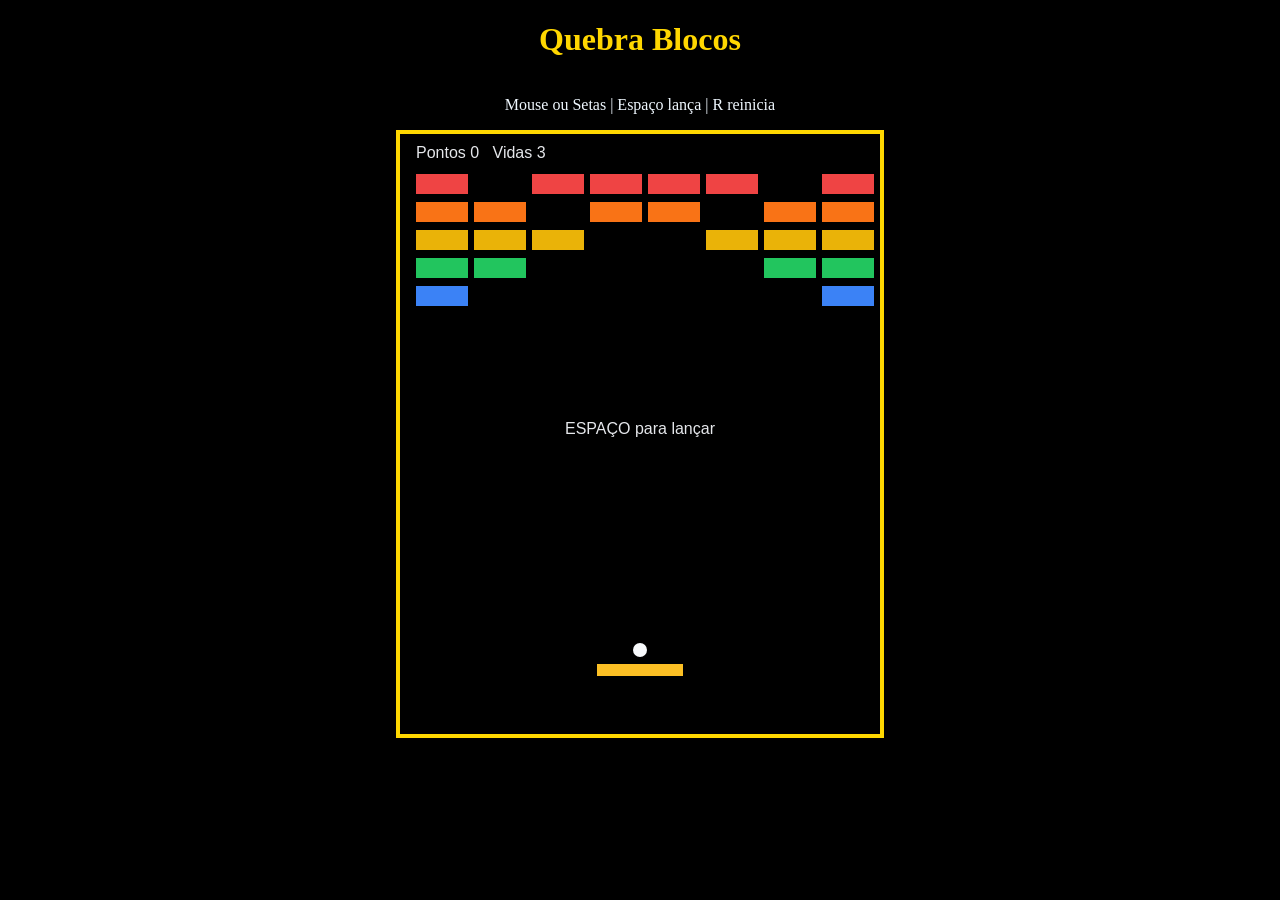
<file: blocos/index.html>
<!DOCTYPE html>
<html lang="pt-br">
<head>
    <meta charset="UTF-8">
    <meta name="viewport" content="width=device-width, initial-scale=1.0">
    <title>Blocos</title>
    <link rel="stylesheet" href="style.css">
</head>
<body>
    <h1>Quebra Blocos</h1>
    <p>Mouse ou Setas | Espaço lança | R reinicia</p>
    <canvas id="game" width="480" height="600"></canvas>
    <script src="Breakout Bits.js"></script>
</body>
</html>
</file>
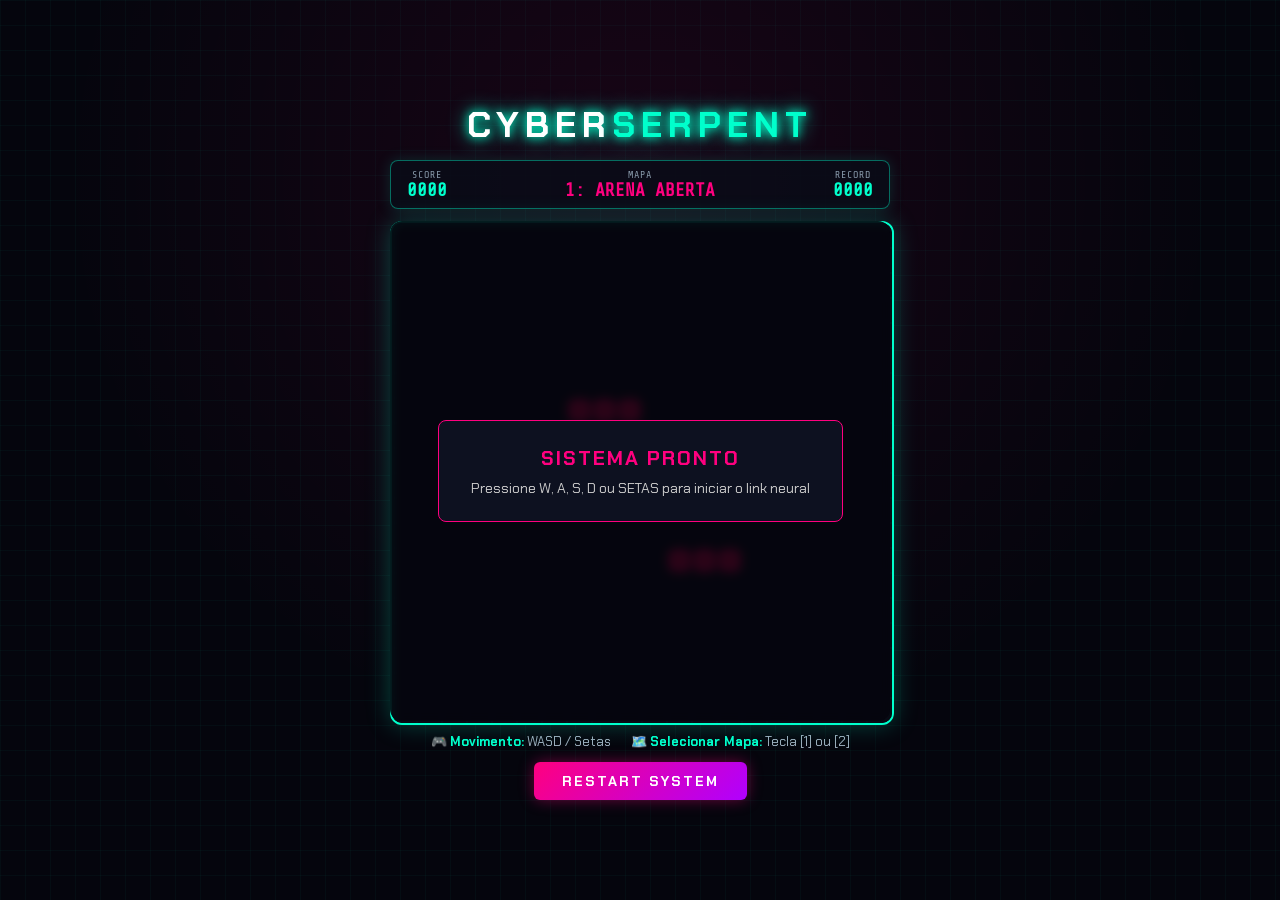
<file: repo_games/index.html>
<!DOCTYPE html>
<html lang="pt-BR">
<head>
    <meta charset="UTF-8">
    <meta name="viewport" content="width=device-width, initial-scale=1.0">
    <title>CYBER-SERPENT 2099</title>
    <link rel="stylesheet" href="style.css">
</head>
<body>

    <div class="game-container">
        <header>
            <h1 class="neon-title">CYBER<span>SERPENT</span></h1>
        </header>

        <div class="hud-panel">
            <div class="hud-box">
                <span class="label">SCORE</span>
                <span id="score" class="value">0000</span>
            </div>
            <div class="hud-box">
                <span class="label">MAPA</span>
                <span id="map-name" class="value alt">1: ARENA ABERTA</span>
            </div>
            <div class="hud-box">
                <span class="label">RECORD</span>
                <span id="high-score" class="value">0000</span>
            </div>
        </div>

        <div class="canvas-container">
            <canvas id="gameCanvas" width="500" height="500"></canvas>
            <div id="overlay-message" class="overlay-screen">
                <div class="card-dialog">
                    <h2 id="msg-title">SISTEMA PRONTO</h2>
                    <p id="message">Pressione W, A, S, D ou SETAS para iniciar o link neural</p>
                </div>
            </div>
        </div>

        <div class="instructions">
            <span>🎮 <strong>Movimento:</strong> WASD / Setas</span>
            <span>🗺️ <strong>Selecionar Mapa:</strong> Tecla [1] ou [2]</span>
        </div>

        <button id="restart-btn" onclick="restartGame()">RESTART SYSTEM</button>
    </div>

    <script src="script.js"></script>
</body>
</html>
</file>
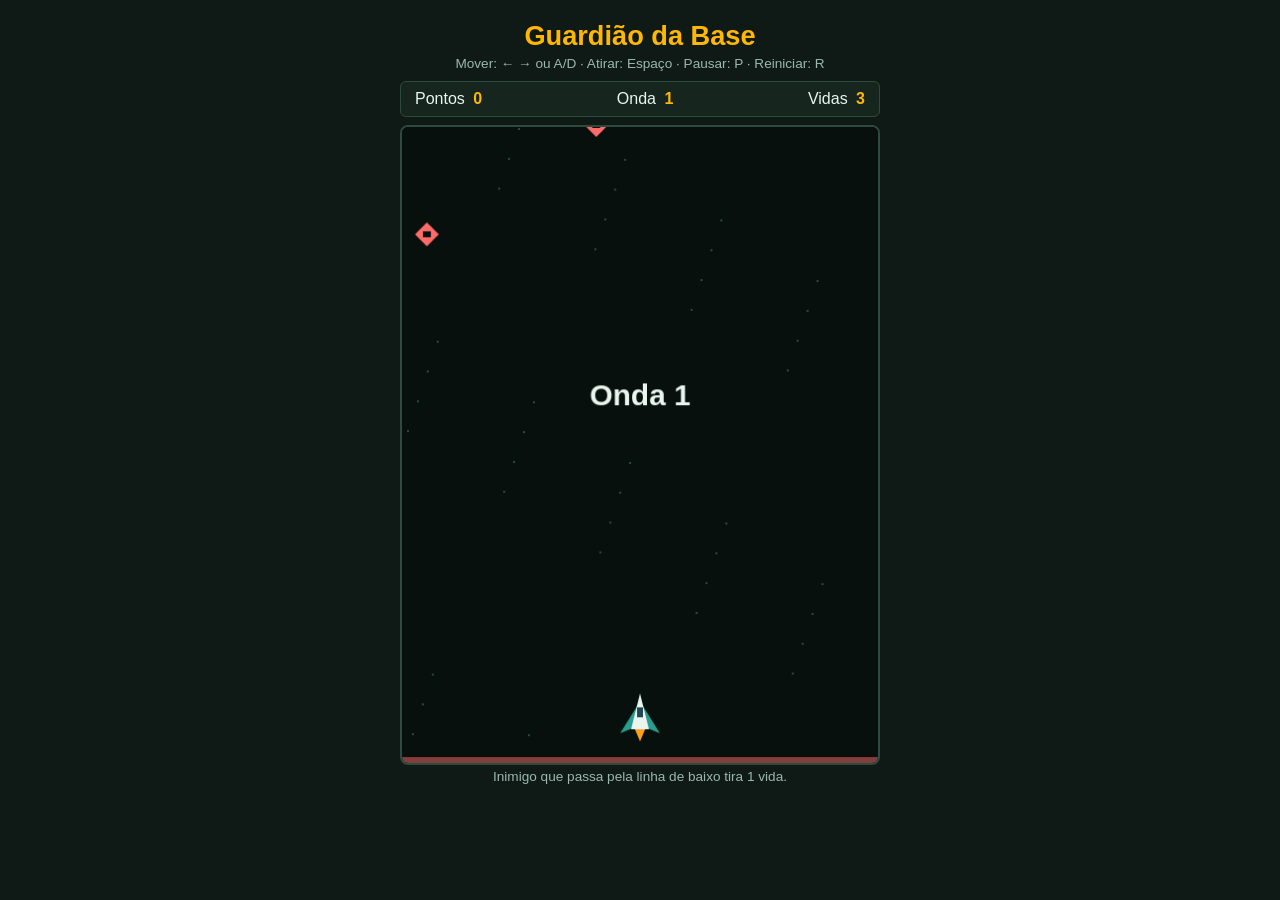
<file: tiro/index.html>
<!DOCTYPE html>
<html lang="pt-BR">
<head>
    <meta charset="UTF-8">
    <meta name="viewport" content="width=device-width, initial-scale=1.0">
    <title>Guardião da Base</title>
    <link rel="stylesheet" href="style.css">
</head>
<body>
    <main>
        <h1>Guardião da Base</h1>
        <p class="help">Mover: ← → ou A/D · Atirar: Espaço · Pausar: P · Reiniciar: R</p>

        <div class="hud" aria-live="polite">
            <span>Pontos <strong id="score">0</strong></span>
            <span>Onda <strong id="wave">1</strong></span>
            <span>Vidas <strong id="lives">3</strong></span>
        </div>

        <canvas id="game" width="480" height="640" aria-label="Área do jogo Guardião da Base"></canvas>

        <p class="rule">Inimigo que passa pela linha de baixo tira 1 vida.</p>
    </main>
    <script src="game.js"></script>
</body>
</html>
</file>
<file: blocos/style.css>
body{
    margin: 0;
    font-family: Georgia, 'Times New Roman', Times, serif;
    display: flex;
    flex-direction: column;
    align-items: center;
    background-color: black;
    color:aliceblue;
}

h1{
    color: gold;
}

canvas{
    border: 4px solid gold;
    background-color: black;
}
</file>
<file: repo_games/style.css>
@import url('https://fonts.googleapis.com/css2?family=Chakra+Petch:wght@500;700&family=Share+Tech+Mono&display=swap');

* {
    box-sizing: border-box;
    margin: 0;
    padding: 0;
}

body {
    background-color: #05050d;
    background-image: 
        radial-gradient(circle at 50% 20%, rgba(255, 0, 128, 0.08) 0%, transparent 60%),
        linear-gradient(rgba(0, 255, 204, 0.03) 1px, transparent 1px),
        linear-gradient(90deg, rgba(0, 255, 204, 0.03) 1px, transparent 1px);
    background-size: 100% 100%, 25px 25px, 25px 25px;
    color: #00ffcc;
    font-family: 'Chakra Petch', sans-serif;
    display: flex;
    justify-content: center;
    align-items: center;
    min-height: 100vh;
}

.game-container {
    display: flex;
    flex-direction: column;
    align-items: center;
    gap: 12px;
}

.brand-badge {
    font-family: 'Share Tech Mono', monospace;
    font-size: 11px;
    letter-spacing: 3px;
    color: #ff007f;
    margin-bottom: 2px;
}

h1.neon-title {
    font-size: 36px;
    font-weight: 700;
    letter-spacing: 6px;
    color: #ffffff;
    text-shadow: 0 0 10px #00ffcc, 0 0 20px #00ffcc;
}

h1.neon-title span {
    color: #00ffcc;
}

.hud-panel {
    display: flex;
    justify-content: space-between;
    width: 500px;
    background: rgba(10, 12, 24, 0.9);
    border: 1px solid rgba(0, 255, 204, 0.4);
    border-radius: 8px;
    padding: 8px 16px;
    box-shadow: 0 0 15px rgba(0, 255, 204, 0.15);
}

.hud-box {
    display: flex;
    flex-direction: column;
    align-items: center;
}

.hud-box .label {
    font-family: 'Share Tech Mono', monospace;
    font-size: 10px;
    color: #8899aa;
    letter-spacing: 1px;
}

.hud-box .value {
    font-family: 'Share Tech Mono', monospace;
    font-size: 18px;
    font-weight: bold;
    color: #00ffcc;
}

.hud-box .value.alt {
    color: #ff007f;
}

.canvas-container {
    position: relative;
    width: 500px;
    height: 500px;
}

canvas {
    background: #080a14;
    border: 2px solid #00ffcc;
    border-radius: 12px;
    box-shadow: 0 0 25px rgba(0, 255, 204, 0.25);
}

.overlay-screen {
    position: absolute;
    top: 0;
    left: 0;
    width: 100%;
    height: 100%;
    background: rgba(5, 5, 13, 0.85);
    border-radius: 12px;
    display: flex;
    justify-content: center;
    align-items: center;
    backdrop-filter: blur(4px);
    transition: opacity 0.3s ease;
}

.card-dialog {
    text-align: center;
    background: #0d1120;
    border: 1px solid #ff007f;
    padding: 24px 32px;
    border-radius: 8px;
    box-shadow: 0 0 20px rgba(ff, 0, 127, 0.3);
}

.card-dialog h2 {
    color: #ff007f;
    font-size: 20px;
    margin-bottom: 8px;
    letter-spacing: 2px;
}

.card-dialog p {
    color: #cccccc;
    font-size: 14px;
}

.instructions {
    display: flex;
    gap: 20px;
    font-size: 13px;
    color: #a0b0c0;
}

.instructions strong {
    color: #00ffcc;
}

button {
    font-family: 'Chakra Petch', sans-serif;
    background: linear-gradient(135deg, #ff007f, #b000ff);
    color: #ffffff;
    border: none;
    padding: 10px 28px;
    font-size: 14px;
    font-weight: bold;
    letter-spacing: 2px;
    cursor: pointer;
    border-radius: 6px;
    box-shadow: 0 0 15px rgba(255, 0, 127, 0.4);
    transition: transform 0.2s, box-shadow 0.2s;
}

button:hover {
    transform: translateY(-2px);
    box-shadow: 0 0 25px rgba(255, 0, 127, 0.7);
}
</file>
<file: tiro/style.css>
* { box-sizing: border-box; }

body {
    margin: 0;
    min-height: 100vh;
    background: #0f1a17;
    color: #e9f5ef;
    font-family: "Trebuchet MS", "Segoe UI", sans-serif;
    display: flex;
    justify-content: center;
    padding: 20px 12px;
}

main {
    width: min(100%, 480px);
    text-align: center;
}

h1 {
    margin: 0 0 4px;
    font-size: 1.7rem;
    color: #ffb703;
}

.help, .rule {
    margin: 4px 0 10px;
    font-size: 0.85rem;
    color: #9bb8ac;
}

.hud {
    display: flex;
    justify-content: space-between;
    padding: 8px 14px;
    margin-bottom: 8px;
    background: #16261f;
    border: 1px solid #2c4a3d;
    border-radius: 6px;
}

.hud strong {
    color: #ffb703;
    margin-left: 4px;
}

canvas {
    width: 100%;
    aspect-ratio: 3 / 4;
    display: block;
    background: #07100d;
    border: 2px solid #2c4a3d;
    border-radius: 8px;
}
</file>
